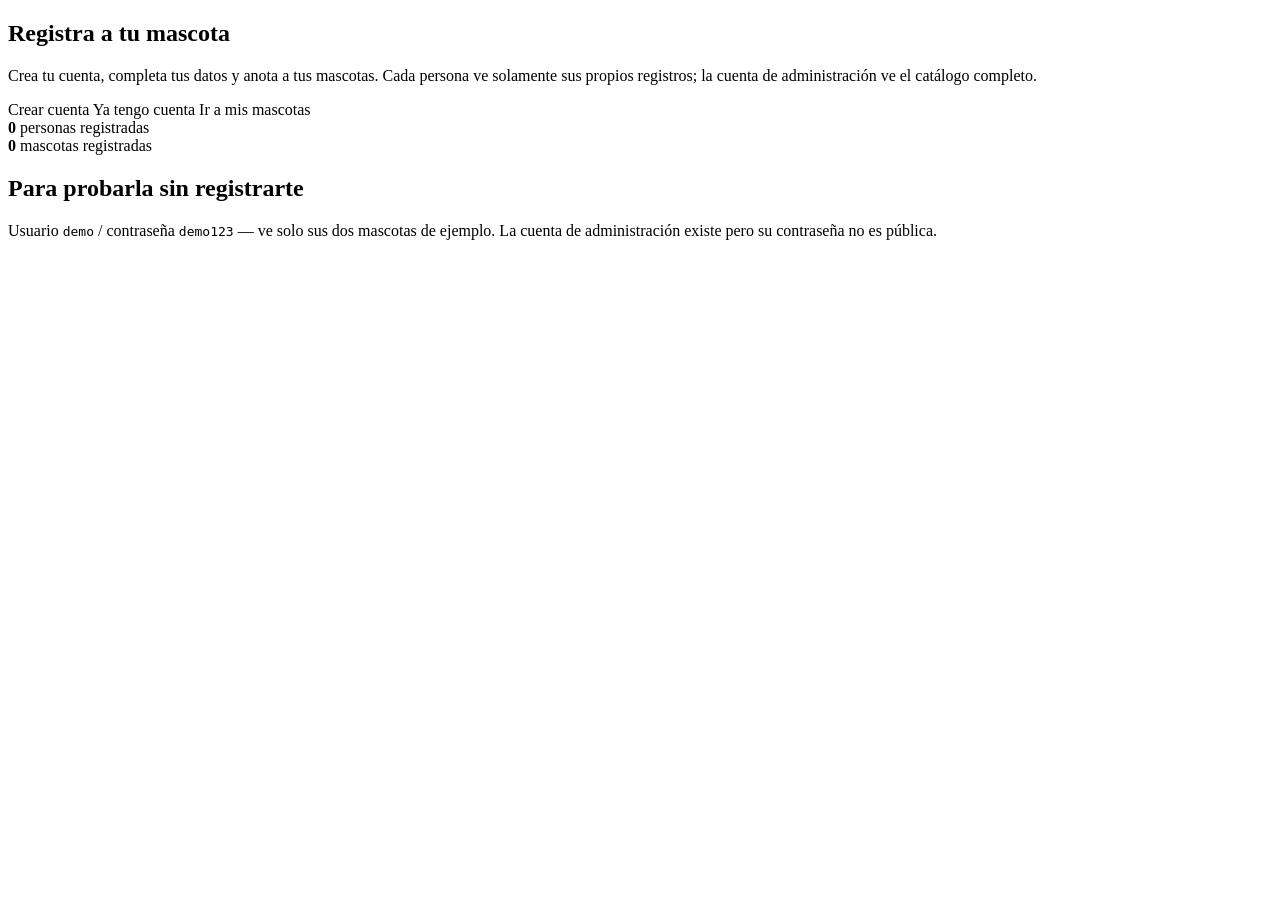
<file: src/main/resources/templates/index.html>
<!DOCTYPE html>
<html lang="es" xmlns:th="http://www.thymeleaf.org"
      xmlns:sec="http://www.thymeleaf.org/extras/spring-security">
<head th:replace="~{fragmentos :: cabeza('Inicio')}"></head>
<body>
<header th:replace="~{fragmentos :: barra}"></header>

<main class="contenedor">
  <section class="hero">
    <h1>Registra a tu mascota</h1>
    <p>
      Crea tu cuenta, completa tus datos y anota a tus mascotas. Cada persona ve
      solamente sus propios registros; la cuenta de administración ve el catálogo
      completo.
    </p>
    <div class="acciones">
      <a class="btn" th:href="@{/registro}" sec:authorize="!isAuthenticated()">Crear cuenta</a>
      <a class="btn fantasma" th:href="@{/login}" sec:authorize="!isAuthenticated()">Ya tengo cuenta</a>
      <a class="btn" th:href="@{/mascotas}" sec:authorize="isAuthenticated()">Ir a mis mascotas</a>
    </div>

    <div class="cifras">
      <div class="cifra">
        <b th:text="${totalDuenos}">0</b>
        <span>personas registradas</span>
      </div>
      <div class="cifra">
        <b th:text="${totalMascotas}">0</b>
        <span>mascotas registradas</span>
      </div>
    </div>
  </section>

  <section class="panel" sec:authorize="!isAuthenticated()">
    <h2>Para probarla sin registrarte</h2>
    <p class="tenue">
      Usuario <code>demo</code> / contraseña <code>demo123</code> — ve solo sus dos
      mascotas de ejemplo. La cuenta de administración existe pero su contraseña
      no es pública.
    </p>
  </section>
</main>

<footer th:replace="~{fragmentos :: pie}"></footer>
<nav th:replace="~{fragmentos-nav :: cinta}"></nav>
</body>
</html>
</file>
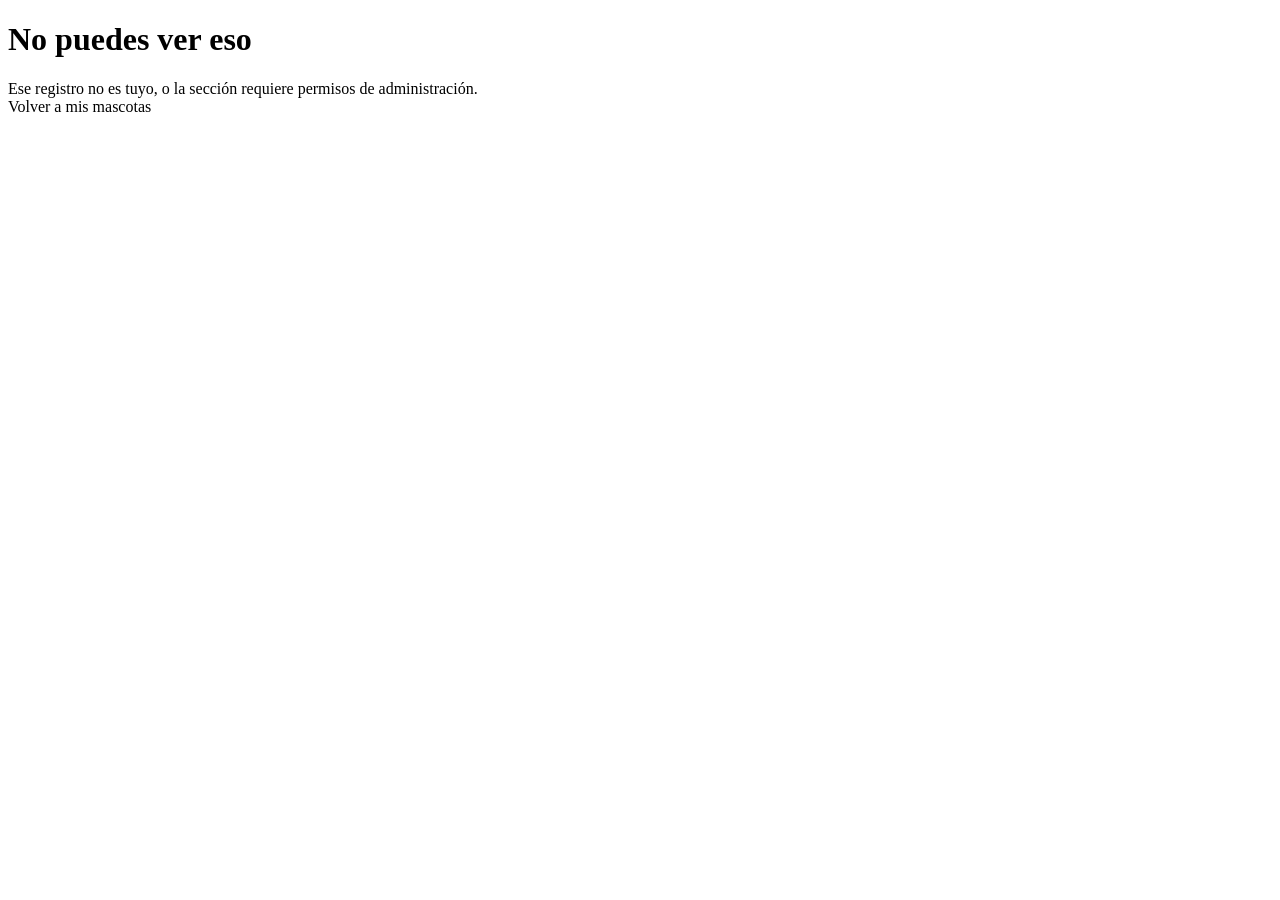
<file: src/main/resources/templates/acceso-denegado.html>
<!DOCTYPE html>
<html lang="es" xmlns:th="http://www.thymeleaf.org">
<head th:replace="~{fragmentos :: cabeza('Acceso denegado')}"></head>
<body>
<header th:replace="~{fragmentos :: barra}"></header>

<main class="contenedor estrecho">
  <h1>No puedes ver eso</h1>
  <div class="aviso malo">
    Ese registro no es tuyo, o la sección requiere permisos de administración.
  </div>
  <a class="btn fantasma" th:href="@{/mascotas}">Volver a mis mascotas</a>
</main>

<footer th:replace="~{fragmentos :: pie}"></footer>
<nav th:replace="~{fragmentos-nav :: cinta}"></nav>
</body>
</html>
</file>
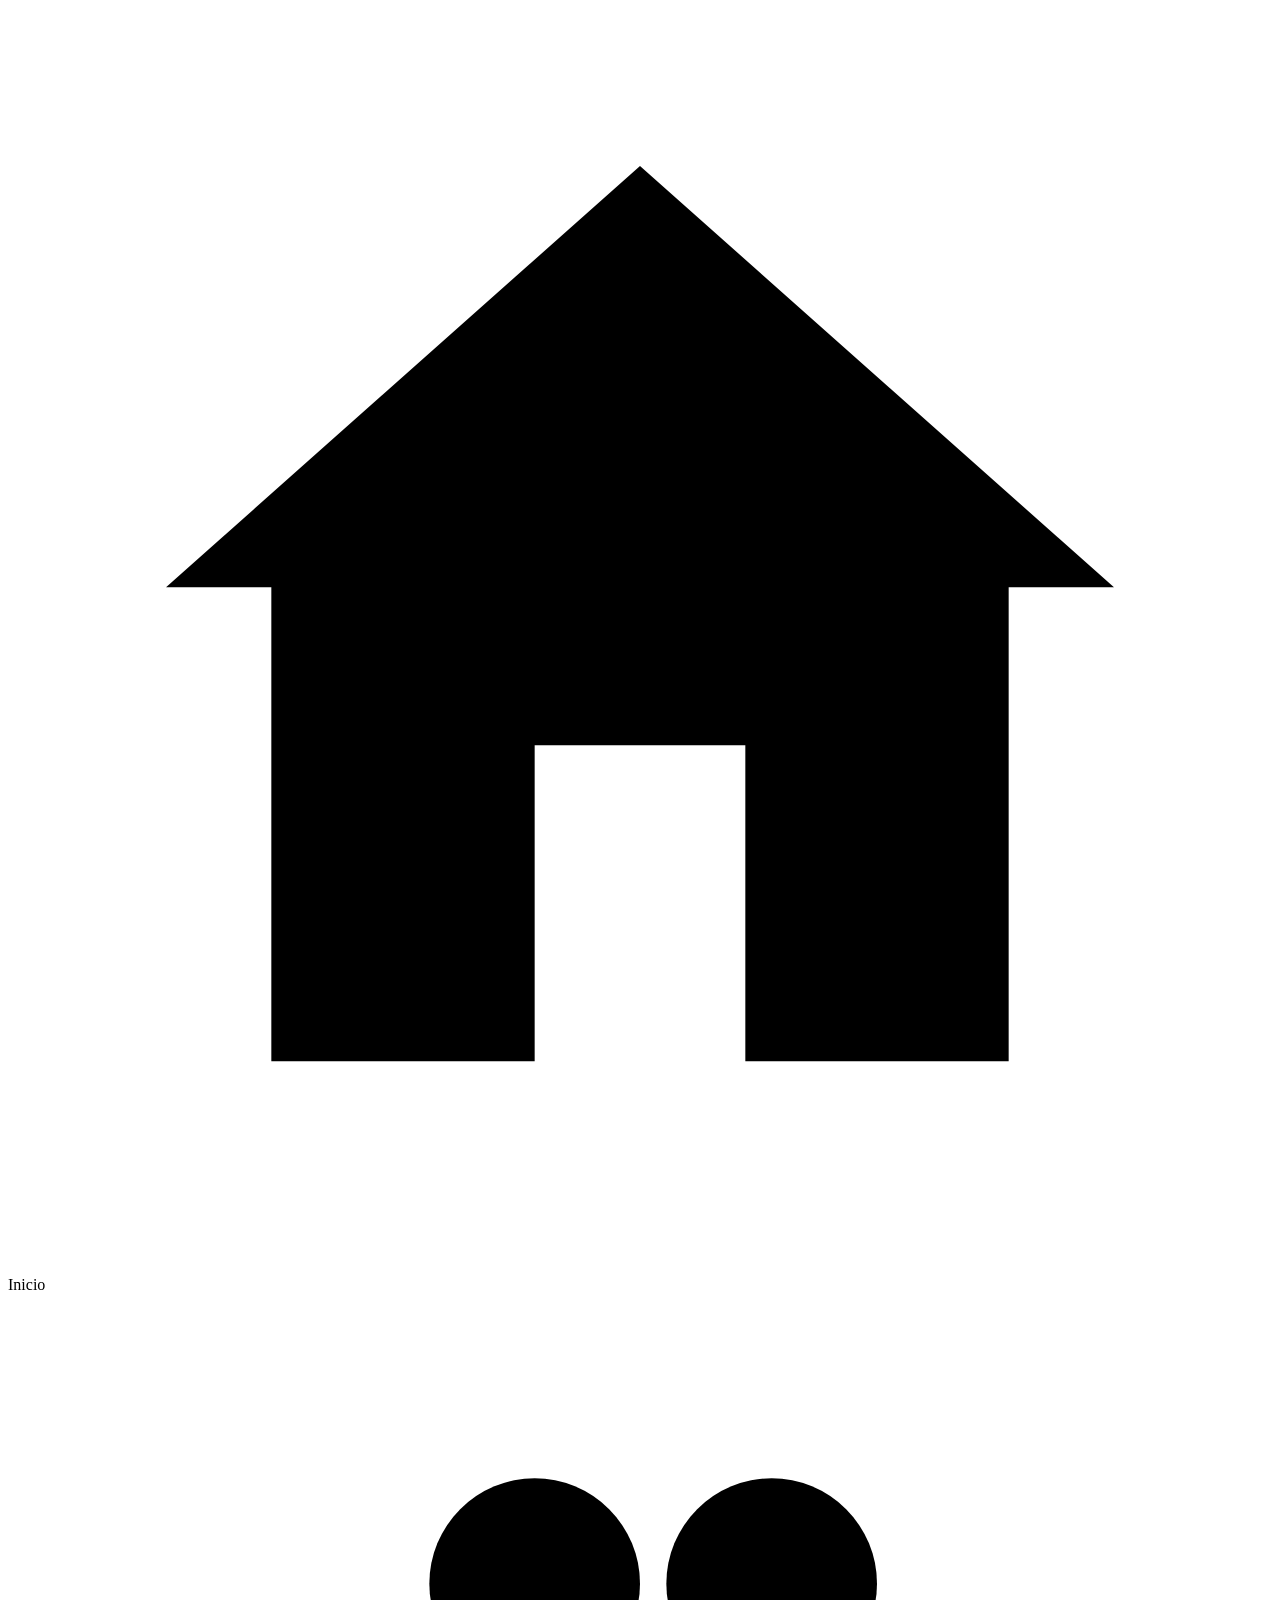
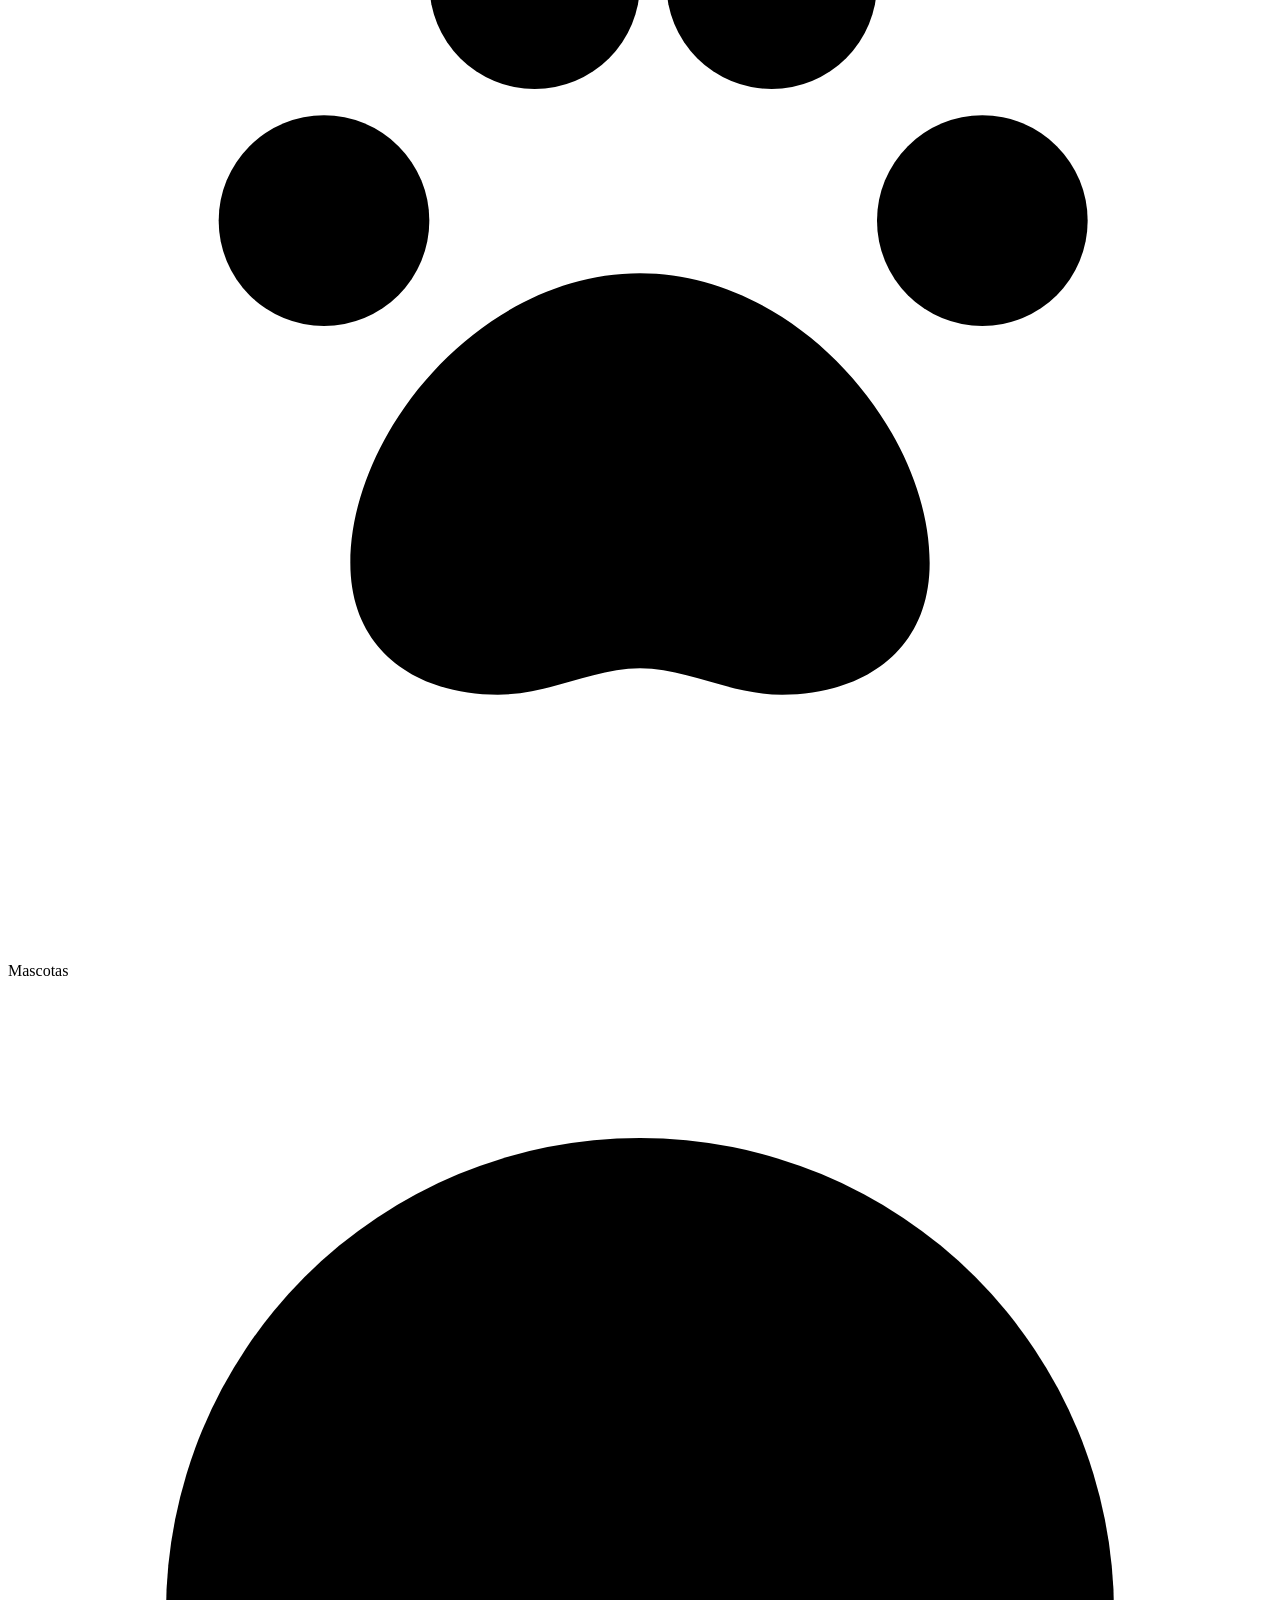
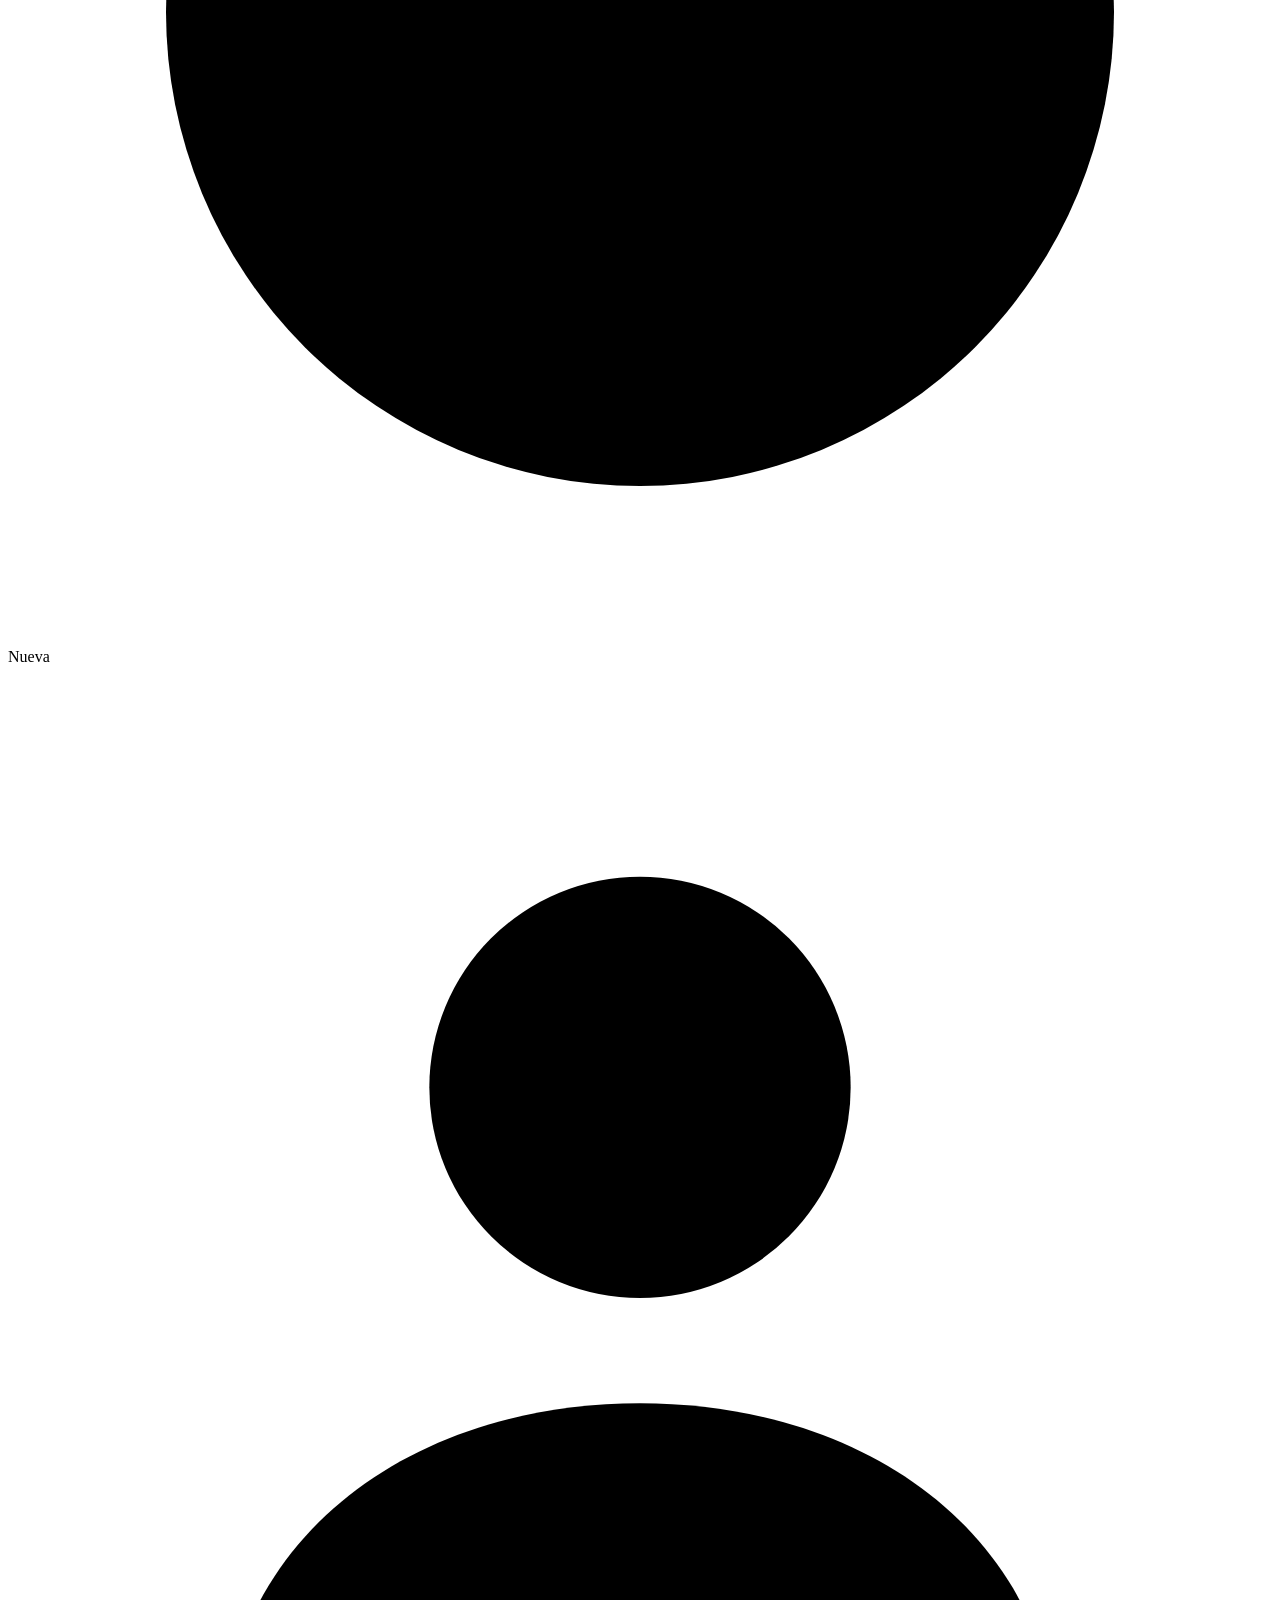
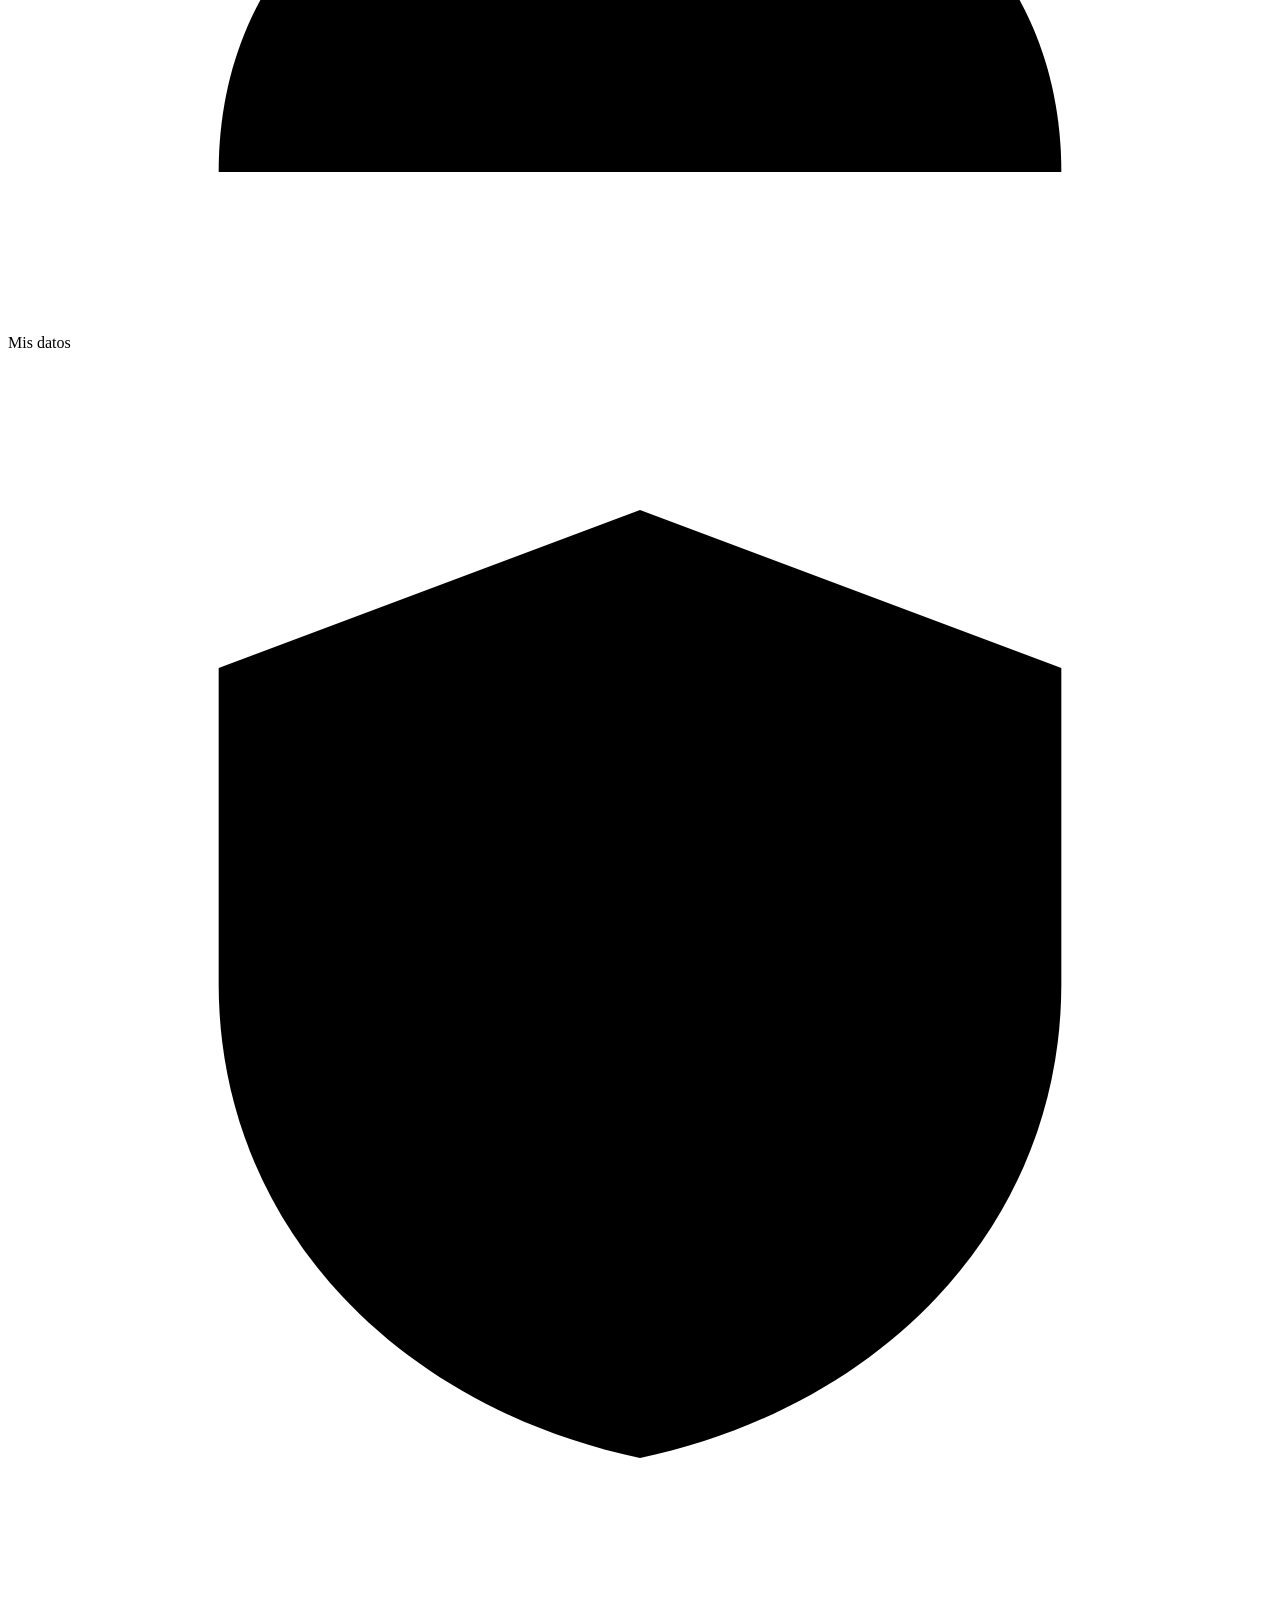
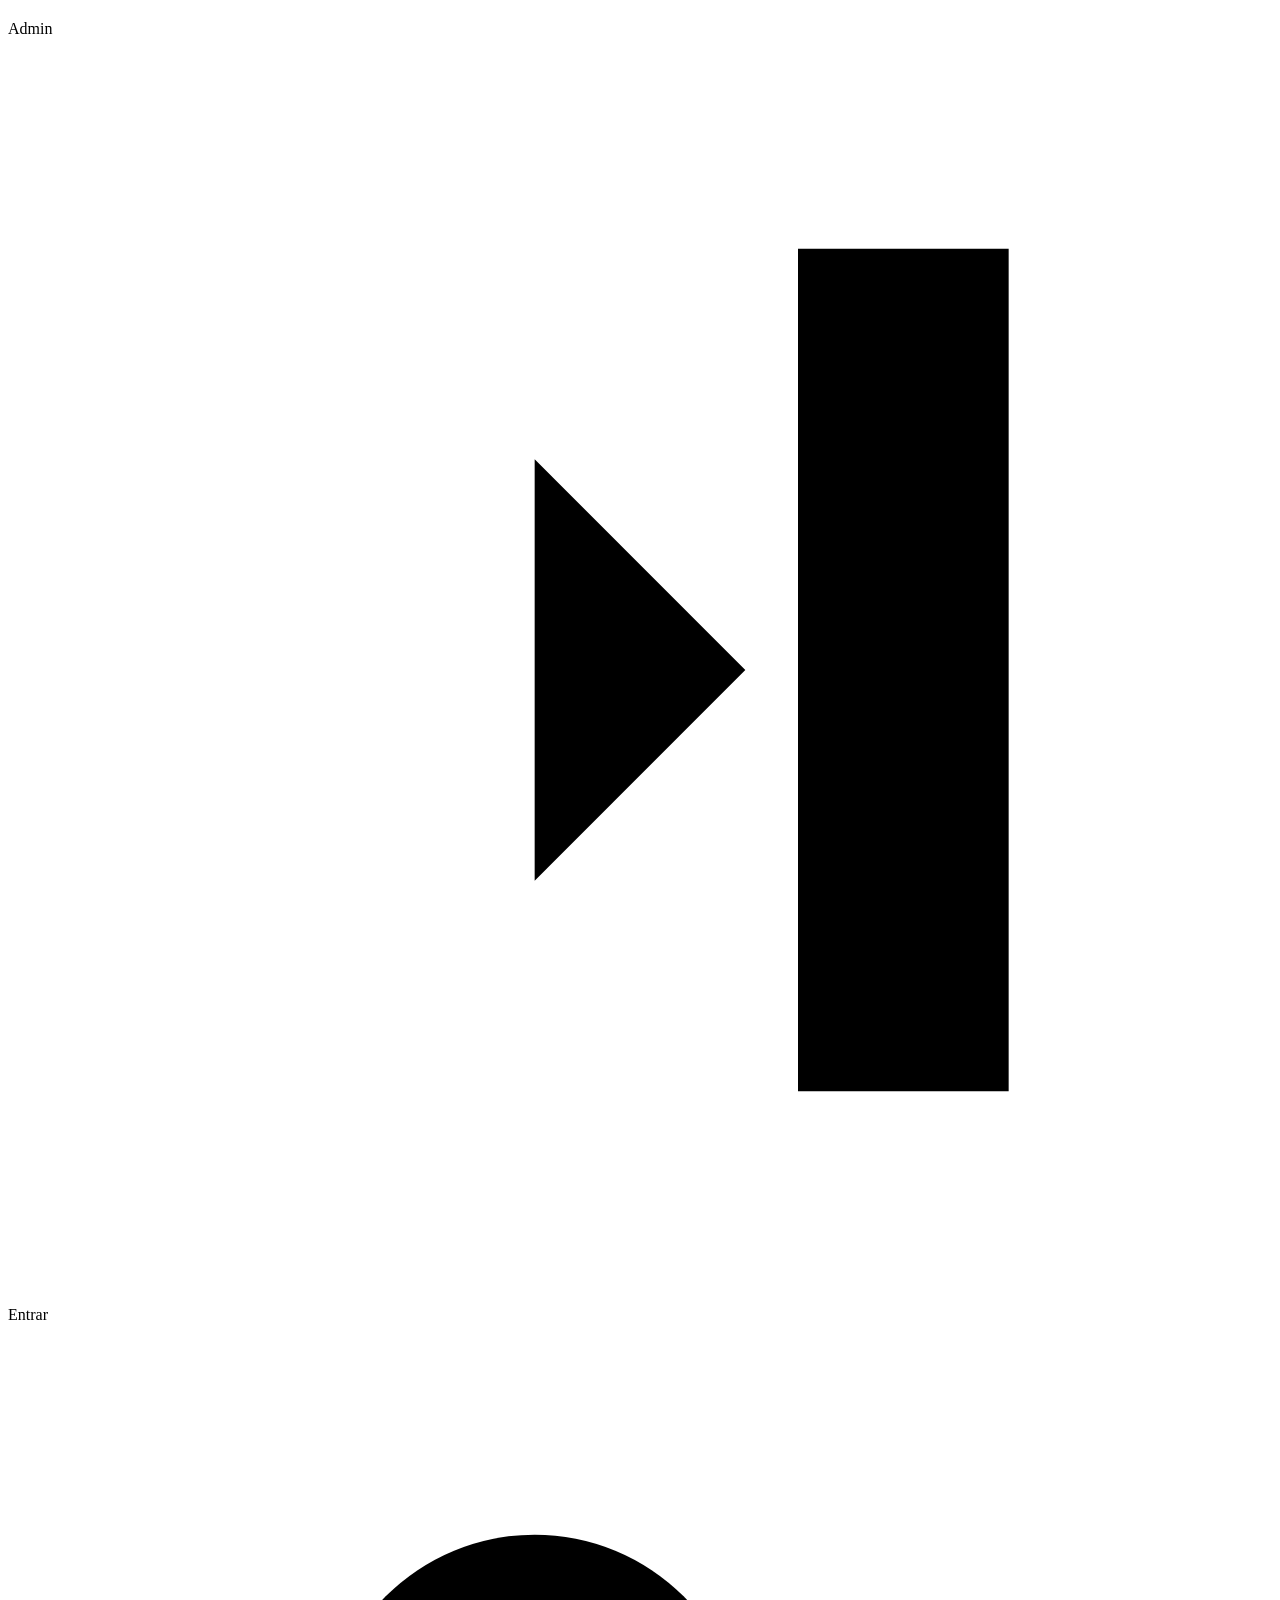
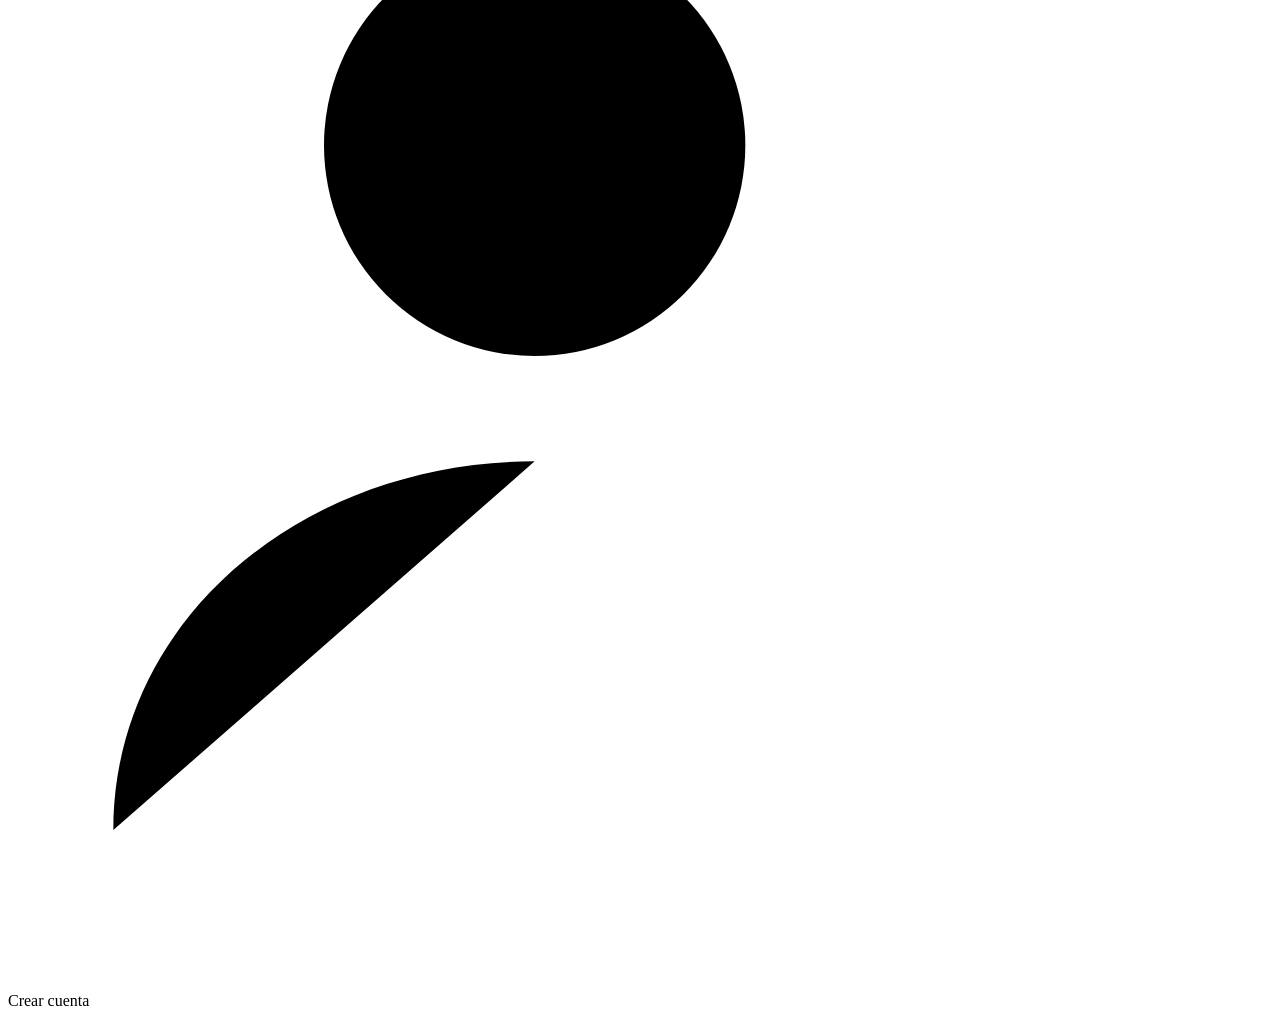
<file: src/main/resources/templates/fragmentos-nav.html>
<!DOCTYPE html>
<!--/*
  Cinta de navegacion inferior (solo se ve en el celular, <= 720px; el CSS
  esta al final de app.css). Los items salen de la barra superior y respetan
  la sesion y el rol con sec:authorize. El item activo lo marca nav-inferior.js
  con location.pathname (el #httpServletRequest ya no existe en Thymeleaf 3.1).
*/-->
<html xmlns:th="http://www.thymeleaf.org"
      xmlns:sec="http://www.thymeleaf.org/extras/spring-security">
<body>
<nav class="nav-inferior" aria-label="Secciones" th:fragment="cinta">
  <a class="nav-item" th:href="@{/}">
    <svg viewBox="0 0 24 24" aria-hidden="true"><path d="M3 11l9-8 9 8"/><path d="M5 10v10h5v-6h4v6h5V10"/></svg>
    <span>Inicio</span>
  </a>
  <a class="nav-item" th:href="@{/mascotas}" sec:authorize="isAuthenticated()">
    <svg viewBox="0 0 24 24" aria-hidden="true"><circle cx="6" cy="10" r="2"/><circle cx="10" cy="5.5" r="2"/><circle cx="14.5" cy="5.5" r="2"/><circle cx="18.5" cy="10" r="2"/><path d="M12 11c-3 0-5.5 3-5.5 5.5 0 1.7 1.3 2.5 2.8 2.5 1 0 1.8-.5 2.7-.5s1.7.5 2.7.5c1.5 0 2.8-.8 2.8-2.5C17.5 14 15 11 12 11z"/></svg>
    <span>Mascotas</span>
  </a>
  <a class="nav-item" th:href="@{/mascotas/nueva}" sec:authorize="isAuthenticated()">
    <svg viewBox="0 0 24 24" aria-hidden="true"><circle cx="12" cy="12" r="9"/><path d="M12 8v8M8 12h8"/></svg>
    <span>Nueva</span>
  </a>
  <a class="nav-item" th:href="@{/perfil}" sec:authorize="isAuthenticated()">
    <svg viewBox="0 0 24 24" aria-hidden="true"><circle cx="12" cy="8" r="4"/><path d="M4 21c0-4.4 3.6-7 8-7s8 2.6 8 7"/></svg>
    <span>Mis datos</span>
  </a>
  <a class="nav-item" th:href="@{/admin}" sec:authorize="hasRole('ADMIN')">
    <svg viewBox="0 0 24 24" aria-hidden="true"><path d="M12 3l8 3v6c0 4.5-3.3 8-8 9-4.7-1-8-4.5-8-9V6z"/><path d="M9 12l2 2 4-4"/></svg>
    <span>Admin</span>
  </a>
  <a class="nav-item" th:href="@{/login}" sec:authorize="!isAuthenticated()">
    <svg viewBox="0 0 24 24" aria-hidden="true"><path d="M15 4h4v16h-4"/><path d="M10 8l4 4-4 4M14 12H4"/></svg>
    <span>Entrar</span>
  </a>
  <a class="nav-item" th:href="@{/registro}" sec:authorize="!isAuthenticated()">
    <svg viewBox="0 0 24 24" aria-hidden="true"><circle cx="10" cy="8" r="4"/><path d="M2 21c0-4 3.6-7 8-7M18 14v6M15 17h6"/></svg>
    <span>Crear cuenta</span>
  </a>
  <script th:src="@{/js/nav-inferior.js}" defer></script>
</nav>
</body>
</html>
</file>
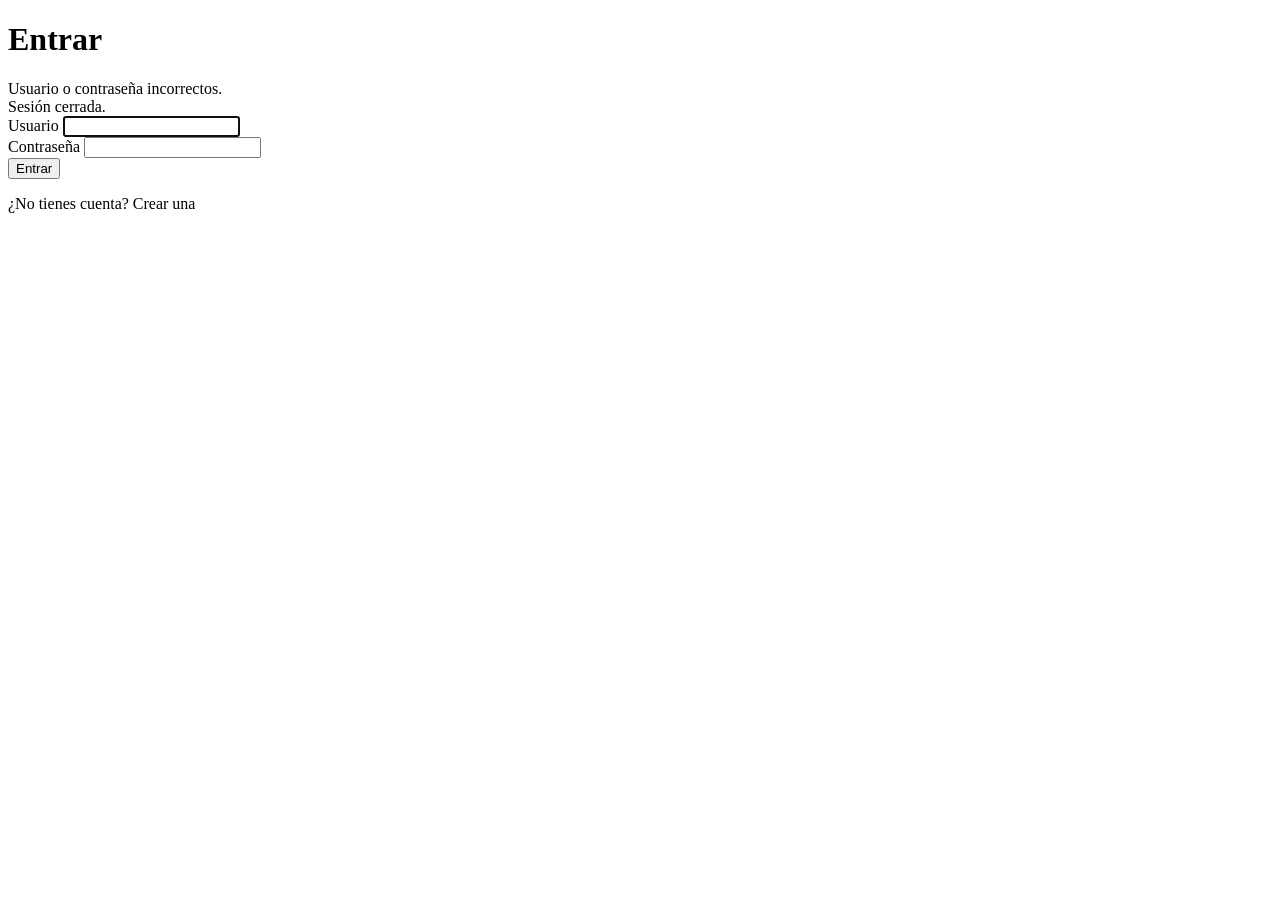
<file: src/main/resources/templates/login.html>
<!DOCTYPE html>
<html lang="es" xmlns:th="http://www.thymeleaf.org">
<head th:replace="~{fragmentos :: cabeza('Entrar')}"></head>
<body>
<header th:replace="~{fragmentos :: barra}"></header>

<main class="contenedor estrecho">
  <h1>Entrar</h1>

  <div class="aviso malo" th:if="${param.error}">
    Usuario o contraseña incorrectos.
  </div>
  <div class="aviso ok" th:if="${param.logout}">
    Sesión cerrada.
  </div>
  <div class="aviso ok" th:if="${mensaje}" th:text="${mensaje}"></div>

  <form class="panel" th:action="@{/login}" method="post">
    <div class="campo">
      <label for="username">Usuario</label>
      <input type="text" id="username" name="username" required autofocus autocomplete="username">
    </div>
    <div class="campo">
      <label for="password">Contraseña</label>
      <input type="password" id="password" name="password" required autocomplete="current-password">
    </div>
    <button class="btn" type="submit">Entrar</button>
  </form>

  <p class="tenue">¿No tienes cuenta? <a th:href="@{/registro}">Crear una</a></p>
</main>

<footer th:replace="~{fragmentos :: pie}"></footer>
<nav th:replace="~{fragmentos-nav :: cinta}"></nav>
</body>
</html>
</file>
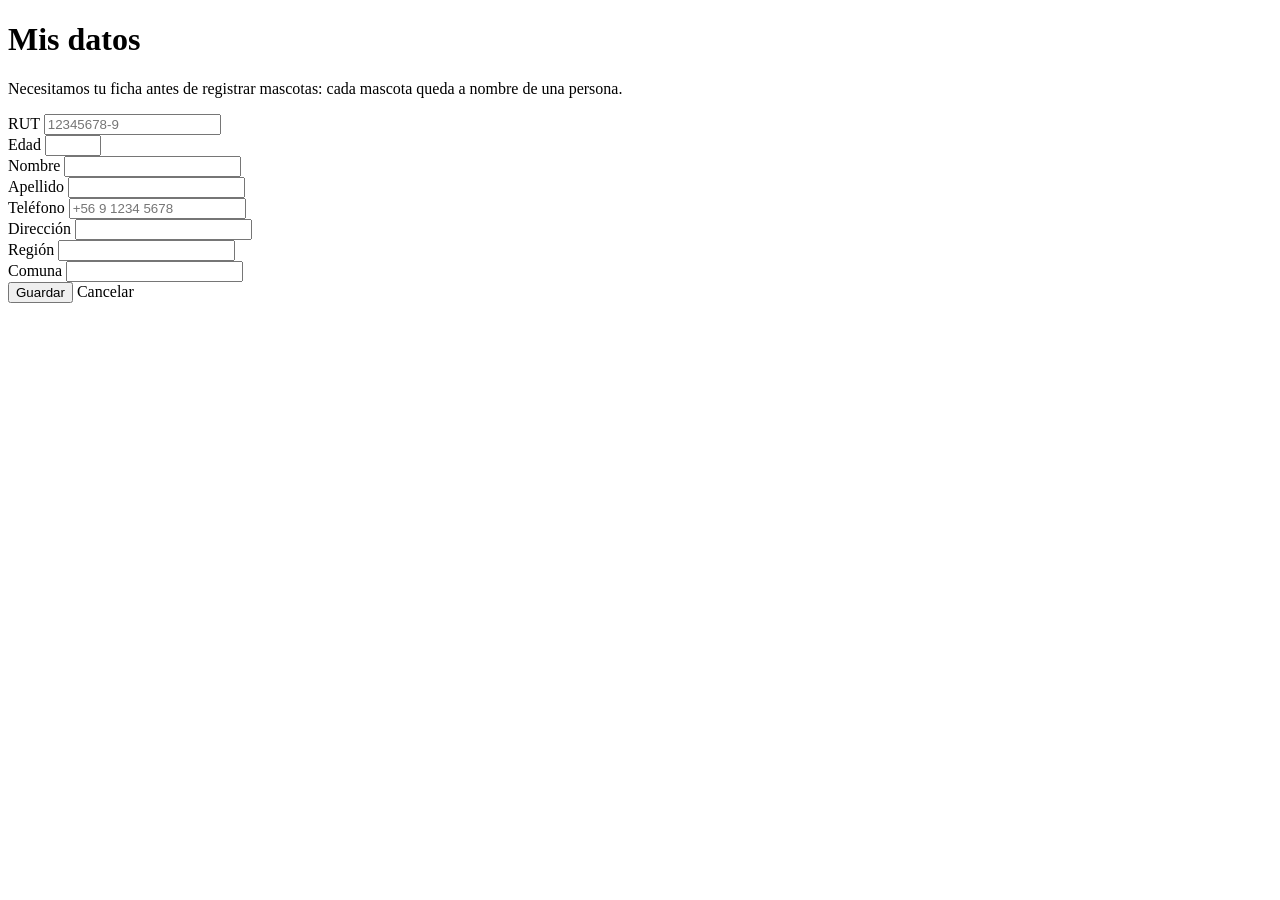
<file: src/main/resources/templates/perfil.html>
<!DOCTYPE html>
<html lang="es" xmlns:th="http://www.thymeleaf.org">
<head th:replace="~{fragmentos :: cabeza('Mis datos')}"></head>
<body>
<header th:replace="~{fragmentos :: barra}"></header>

<main class="contenedor">
  <h1 th:text="${esNueva} ? 'Completa tus datos' : 'Mis datos'">Mis datos</h1>
  <p class="tenue" th:if="${esNueva}">
    Necesitamos tu ficha antes de registrar mascotas: cada mascota queda a nombre
    de una persona.
  </p>

  <form class="panel" th:action="@{/perfil}" th:object="${dueno}" method="post">
    <input type="hidden" th:field="*{id}">

    <div class="rejilla">
      <div class="campo">
        <label for="rut">RUT</label>
        <input type="text" id="rut" th:field="*{rut}" placeholder="12345678-9" required>
        <span class="error" th:if="${#fields.hasErrors('rut')}" th:errors="*{rut}"></span>
      </div>
      <div class="campo">
        <label for="edad">Edad</label>
        <input type="number" id="edad" th:field="*{edad}" min="18" max="120" required>
        <span class="error" th:if="${#fields.hasErrors('edad')}" th:errors="*{edad}"></span>
      </div>
      <div class="campo">
        <label for="nombre">Nombre</label>
        <input type="text" id="nombre" th:field="*{nombre}" required maxlength="60">
        <span class="error" th:if="${#fields.hasErrors('nombre')}" th:errors="*{nombre}"></span>
      </div>
      <div class="campo">
        <label for="apellido">Apellido</label>
        <input type="text" id="apellido" th:field="*{apellido}" required maxlength="60">
        <span class="error" th:if="${#fields.hasErrors('apellido')}" th:errors="*{apellido}"></span>
      </div>
      <div class="campo">
        <label for="telefono">Teléfono</label>
        <input type="text" id="telefono" th:field="*{telefono}" placeholder="+56 9 1234 5678" maxlength="20">
        <span class="error" th:if="${#fields.hasErrors('telefono')}" th:errors="*{telefono}"></span>
      </div>
      <div class="campo">
        <label for="direccion">Dirección</label>
        <input type="text" id="direccion" th:field="*{direccion}" maxlength="200">
        <span class="error" th:if="${#fields.hasErrors('direccion')}" th:errors="*{direccion}"></span>
      </div>
      <div class="campo">
        <label for="region">Región</label>
        <input type="text" id="region" th:field="*{region}" maxlength="60">
        <span class="error" th:if="${#fields.hasErrors('region')}" th:errors="*{region}"></span>
      </div>
      <div class="campo">
        <label for="comuna">Comuna</label>
        <input type="text" id="comuna" th:field="*{comuna}" maxlength="60">
        <span class="error" th:if="${#fields.hasErrors('comuna')}" th:errors="*{comuna}"></span>
      </div>
    </div>

    <button class="btn" type="submit">Guardar</button>
    <a class="btn fantasma" th:href="@{/mascotas}" th:unless="${esNueva}">Cancelar</a>
  </form>
</main>

<footer th:replace="~{fragmentos :: pie}"></footer>
<nav th:replace="~{fragmentos-nav :: cinta}"></nav>
</body>
</html>
</file>
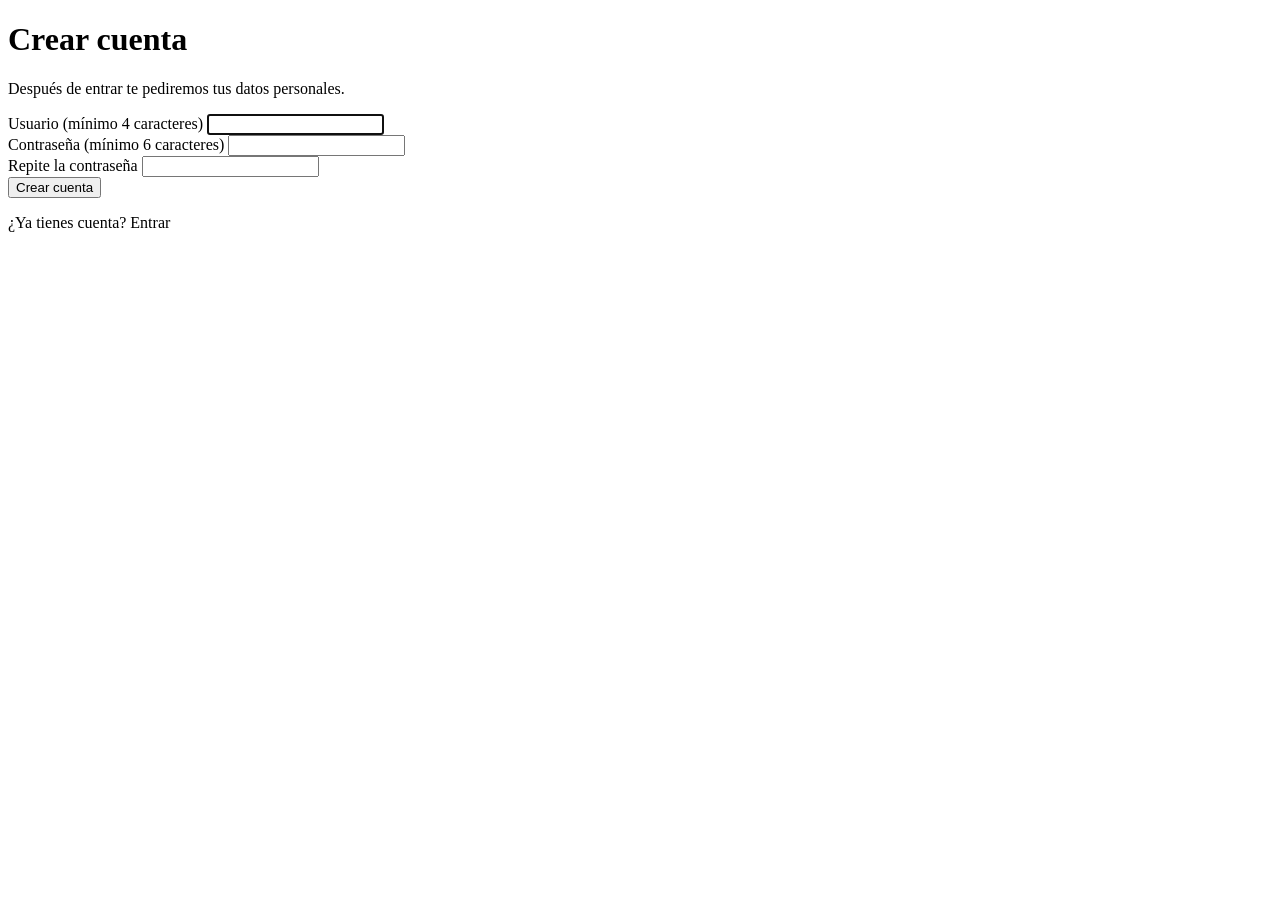
<file: src/main/resources/templates/registro.html>
<!DOCTYPE html>
<html lang="es" xmlns:th="http://www.thymeleaf.org">
<head th:replace="~{fragmentos :: cabeza('Crear cuenta')}"></head>
<body>
<header th:replace="~{fragmentos :: barra}"></header>

<main class="contenedor estrecho">
  <h1>Crear cuenta</h1>
  <p class="tenue">Después de entrar te pediremos tus datos personales.</p>

  <div class="aviso malo" th:if="${error}" th:text="${error}"></div>

  <form class="panel" th:action="@{/registro}" method="post">
    <div class="campo">
      <label for="username">Usuario (mínimo 4 caracteres)</label>
      <input type="text" id="username" name="username" th:value="${username}"
             required minlength="4" maxlength="60" autofocus autocomplete="username">
    </div>
    <div class="campo">
      <label for="password">Contraseña (mínimo 6 caracteres)</label>
      <input type="password" id="password" name="password" required minlength="6" maxlength="72" autocomplete="new-password">
    </div>
    <div class="campo">
      <label for="password2">Repite la contraseña</label>
      <input type="password" id="password2" name="password2" required minlength="6" maxlength="72" autocomplete="new-password">
    </div>
    <button class="btn" type="submit">Crear cuenta</button>
  </form>

  <p class="tenue">¿Ya tienes cuenta? <a th:href="@{/login}">Entrar</a></p>
</main>

<footer th:replace="~{fragmentos :: pie}"></footer>
<nav th:replace="~{fragmentos-nav :: cinta}"></nav>
</body>
</html>
</file>
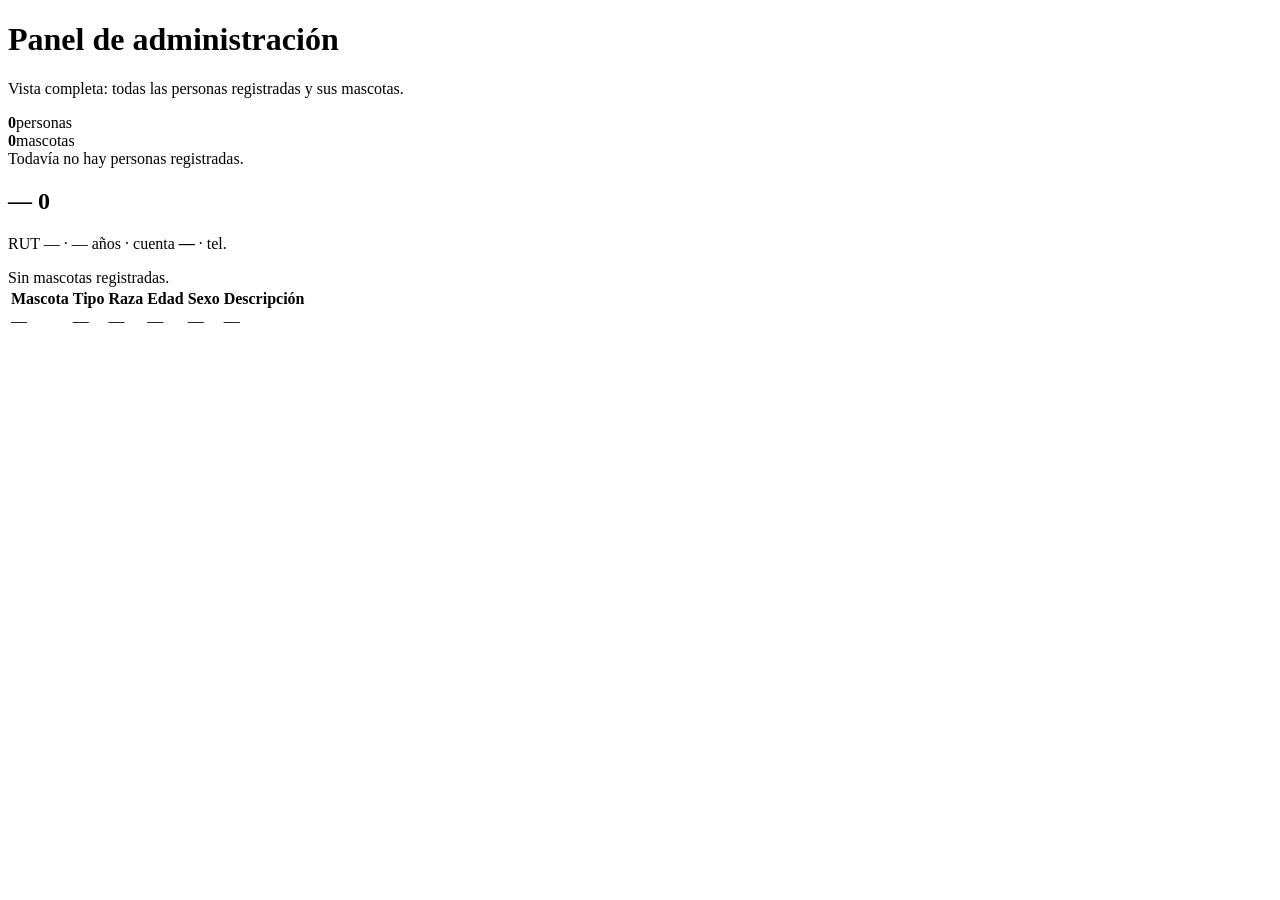
<file: src/main/resources/templates/admin/panel.html>
<!DOCTYPE html>
<html lang="es" xmlns:th="http://www.thymeleaf.org">
<head th:replace="~{fragmentos :: cabeza('Panel de administración')}"></head>
<body>
<header th:replace="~{fragmentos :: barra}"></header>

<main class="contenedor">
  <h1>Panel de administración</h1>
  <p class="tenue">Vista completa: todas las personas registradas y sus mascotas.</p>

  <div class="cifras" style="justify-content:flex-start">
    <div class="cifra"><b th:text="${totalDuenos}">0</b><span>personas</span></div>
    <div class="cifra"><b th:text="${totalMascotas}">0</b><span>mascotas</span></div>
  </div>

  <div class="vacio panel" th:if="${#lists.isEmpty(duenos)}">
    Todavía no hay personas registradas.
  </div>

  <div class="panel" th:each="d : ${duenos}">
    <h2>
      <span th:text="${d.nombreCompleto}">—</span>
      <span class="etiqueta" th:text="|${#lists.size(d.mascotas)} mascota(s)|">0</span>
    </h2>
    <p class="tenue">
      RUT <span th:text="${d.rut}">—</span> ·
      <span th:text="${d.edad}">—</span> años ·
      cuenta <strong th:text="${d.usuario.username}">—</strong>
      <span th:if="${d.telefono}"> · tel. <span th:text="${d.telefono}"></span></span>
      <br th:if="${d.direccion != null or d.comuna != null}">
      <span th:if="${d.direccion}" th:text="${d.direccion}"></span>
      <span th:if="${d.comuna}" th:text="|, ${d.comuna}|"></span>
      <span th:if="${d.region}" th:text="|, ${d.region}|"></span>
    </p>

    <div class="vacio" th:if="${#lists.isEmpty(d.mascotas)}">Sin mascotas registradas.</div>

    <div class="tabla-scroll" th:unless="${#lists.isEmpty(d.mascotas)}">
      <table>
        <thead>
          <tr><th>Mascota</th><th>Tipo</th><th>Raza</th><th>Edad</th><th>Sexo</th><th>Descripción</th></tr>
        </thead>
        <tbody>
          <tr th:each="m : ${d.mascotas}">
            <td th:text="${m.nombre}">—</td>
            <td>
              <span class="etiqueta" th:classappend="${m.tipo == 'Gato'} ? 'gato' : ''"
                    th:text="${m.tipo}">—</span>
            </td>
            <td th:text="${m.raza} ?: '—'">—</td>
            <td th:text="${m.edad}">—</td>
            <td th:text="${m.sexo} ?: '—'">—</td>
            <td class="tenue" th:text="${m.descripcion} ?: '—'">—</td>
          </tr>
        </tbody>
      </table>
    </div>
  </div>
</main>

<footer th:replace="~{fragmentos :: pie}"></footer>
<nav th:replace="~{fragmentos-nav :: cinta}"></nav>
</body>
</html>
</file>
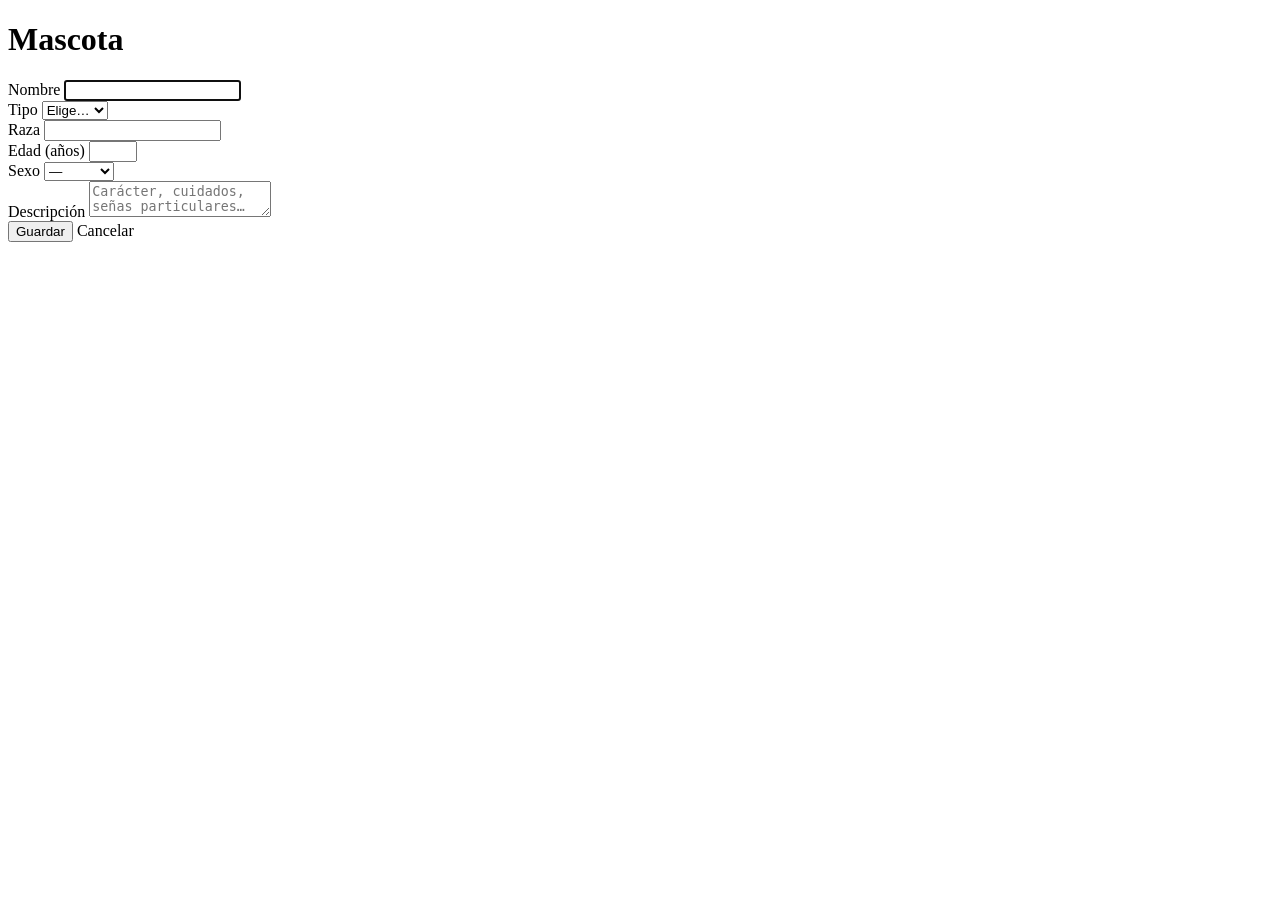
<file: src/main/resources/templates/mascotas/form.html>
<!DOCTYPE html>
<html lang="es" xmlns:th="http://www.thymeleaf.org">
<head th:replace="~{fragmentos :: cabeza('Mascota')}"></head>
<body>
<header th:replace="~{fragmentos :: barra}"></header>

<main class="contenedor">
  <h1 th:text="${mascota.id} == null ? 'Registrar mascota' : 'Editar mascota'">Mascota</h1>

  <form class="panel" th:action="@{/mascotas}" th:object="${mascota}" method="post">
    <input type="hidden" th:field="*{id}">

    <div class="rejilla">
      <div class="campo">
        <label for="nombre">Nombre</label>
        <input type="text" id="nombre" th:field="*{nombre}" required autofocus maxlength="60">
        <span class="error" th:if="${#fields.hasErrors('nombre')}" th:errors="*{nombre}"></span>
      </div>
      <div class="campo">
        <label for="tipo">Tipo</label>
        <select id="tipo" th:field="*{tipo}" required>
          <option value="">Elige…</option>
          <option value="Perro">Perro</option>
          <option value="Gato">Gato</option>
          <option value="Ave">Ave</option>
          <option value="Roedor">Roedor</option>
          <option value="Reptil">Reptil</option>
          <option value="Pez">Pez</option>
          <option value="Otro">Otro</option>
        </select>
        <span class="error" th:if="${#fields.hasErrors('tipo')}" th:errors="*{tipo}"></span>
      </div>
      <div class="campo">
        <label for="raza">Raza</label>
        <input type="text" id="raza" th:field="*{raza}" maxlength="60">
        <span class="error" th:if="${#fields.hasErrors('raza')}" th:errors="*{raza}"></span>
      </div>
      <div class="campo">
        <label for="edad">Edad (años)</label>
        <input type="number" id="edad" th:field="*{edad}" min="0" max="40" required>
        <span class="error" th:if="${#fields.hasErrors('edad')}" th:errors="*{edad}"></span>
      </div>
      <div class="campo">
        <label for="sexo">Sexo</label>
        <select id="sexo" th:field="*{sexo}">
          <option value="">—</option>
          <option value="Macho">Macho</option>
          <option value="Hembra">Hembra</option>
        </select>
      </div>
    </div>

    <div class="campo">
      <label for="descripcion">Descripción</label>
      <textarea id="descripcion" th:field="*{descripcion}" maxlength="300"
                placeholder="Carácter, cuidados, señas particulares…"></textarea>
      <span class="error" th:if="${#fields.hasErrors('descripcion')}" th:errors="*{descripcion}"></span>
    </div>

    <button class="btn" type="submit">Guardar</button>
    <a class="btn fantasma" th:href="@{/mascotas}">Cancelar</a>
  </form>
</main>

<footer th:replace="~{fragmentos :: pie}"></footer>
<nav th:replace="~{fragmentos-nav :: cinta}"></nav>
</body>
</html>
</file>
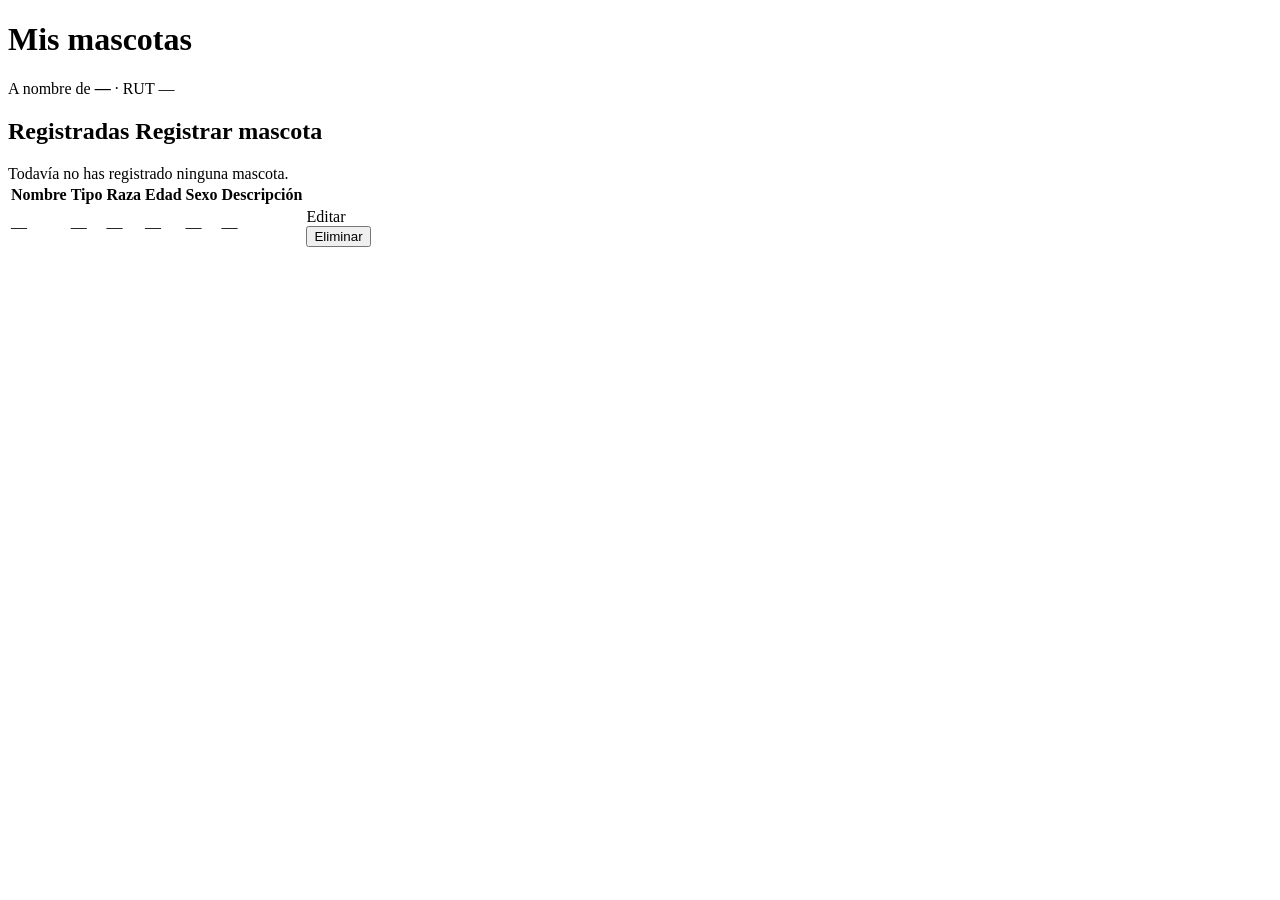
<file: src/main/resources/templates/mascotas/lista.html>
<!DOCTYPE html>
<html lang="es" xmlns:th="http://www.thymeleaf.org">
<head th:replace="~{fragmentos :: cabeza('Mis mascotas')}"></head>
<body>
<header th:replace="~{fragmentos :: barra}"></header>

<main class="contenedor">
  <h1>Mis mascotas</h1>
  <p class="tenue">
    A nombre de <strong th:text="${dueno.nombreCompleto}">—</strong>
    · RUT <span th:text="${dueno.rut}">—</span>
  </p>

  <div class="aviso ok" th:if="${mensaje}" th:text="${mensaje}"></div>

  <div class="panel">
    <h2>
      <span th:text="|Registradas (${#lists.size(mascotas)})|">Registradas</span>
      <a class="btn" th:href="@{/mascotas/nueva}">Registrar mascota</a>
    </h2>

    <div class="vacio" th:if="${#lists.isEmpty(mascotas)}">
      Todavía no has registrado ninguna mascota.
    </div>

    <div class="tabla-scroll" th:unless="${#lists.isEmpty(mascotas)}">
      <table>
        <thead>
          <tr>
            <th>Nombre</th><th>Tipo</th><th>Raza</th>
            <th>Edad</th><th>Sexo</th><th>Descripción</th><th></th>
          </tr>
        </thead>
        <tbody>
          <tr th:each="m : ${mascotas}">
            <td th:text="${m.nombre}">—</td>
            <td>
              <span class="etiqueta" th:classappend="${m.tipo == 'Gato'} ? 'gato' : ''"
                    th:text="${m.tipo}">—</span>
            </td>
            <td th:text="${m.raza} ?: '—'">—</td>
            <td th:text="${m.edad} + ' años'">—</td>
            <td th:text="${m.sexo} ?: '—'">—</td>
            <td class="tenue" th:text="${m.descripcion} ?: '—'">—</td>
            <td class="acciones">
              <a class="btn fantasma chico" th:href="@{/mascotas/{id}/editar(id=${m.id})}">Editar</a>
              <form th:action="@{/mascotas/{id}/eliminar(id=${m.id})}" method="post"
                    onsubmit="return confirm('¿Eliminar esta mascota?')">
                <button class="btn peligro chico" type="submit">Eliminar</button>
              </form>
            </td>
          </tr>
        </tbody>
      </table>
    </div>
  </div>
</main>

<footer th:replace="~{fragmentos :: pie}"></footer>
<nav th:replace="~{fragmentos-nav :: cinta}"></nav>
</body>
</html>
</file>
